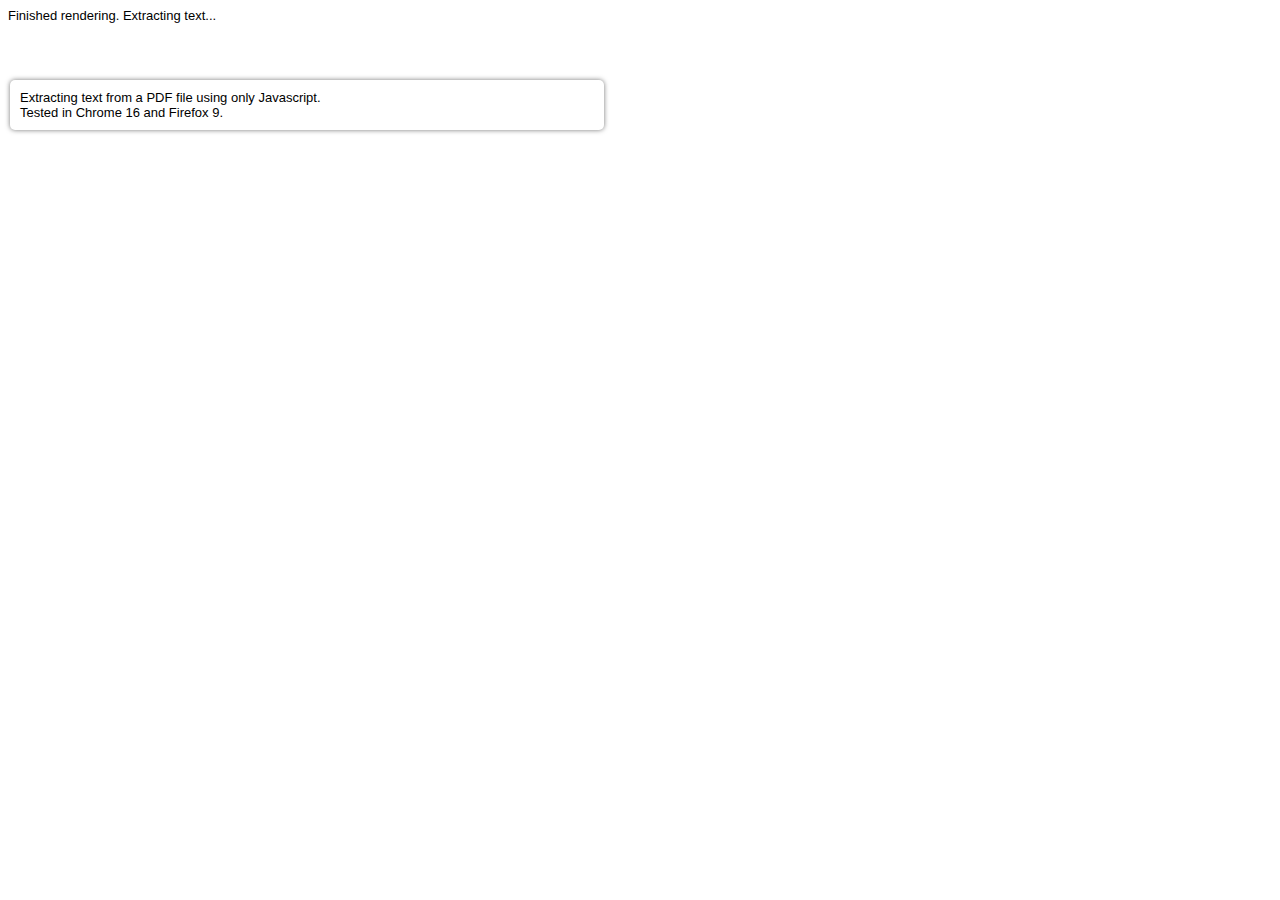
<file: 2011/11/pdftotext/example/index.html>
<html>
<head>
  <title>Converting PDF To Text using pdf.js</title>
  <style>
  html, body { width: 100%; height: 100%; overflow-y: hidden; padding: 0; margin: 0; }
  body { font: 13px Helvetica,sans-serif; }
  body > div { width: 48%; height: 100%; overflow-y: auto; display: inline-block; vertical-align: top; }
  iframe { border: none; width: 100%; height: 100%; }
  #output { padding: 10px; box-shadow: 0 0 5px #777; border-radius: 5px; margin: 10px; }
  #processor { height: 70px; }
  </style>
</head>

<body>
  <div>
    <!-- embed the pdftotext web app as an iframe -->
    <iframe id="processor" src="../"></iframe>
    
    <!-- a container for the output -->
    <div id="output"><div id="intro">Extracting text from a PDF file using only Javascript.<br>Tested in Chrome 16 and Firefox 9.</div></div>
  </div>
  
  <div>
    <!-- the PDF file must be on the same domain as this page -->
    <iframe id="input" src="journal.pone.0026738.pdf"></iframe>
  </div>
    
  <script>
  var input = document.getElementById("input");
  var processor = document.getElementById("processor");
  var output = document.getElementById("output");
  
  window.addEventListener("message", function(event){
    if (event.source != processor.contentWindow) return;
    
    switch (event.data){
      case "ready":
        var xhr = new XMLHttpRequest;
        xhr.open('GET', input.getAttribute("src"), true);
        xhr.responseType = "arraybuffer";

        xhr.onload = function(event) {
          processor.contentWindow.postMessage(this.response, "*");
        };

        xhr.send();
      break;
      
      default:
        output.textContent = event.data.replace(/\s+/g, " ");
      break;
    }
  }, true);
  </script>
</body>
</html>
</file>
